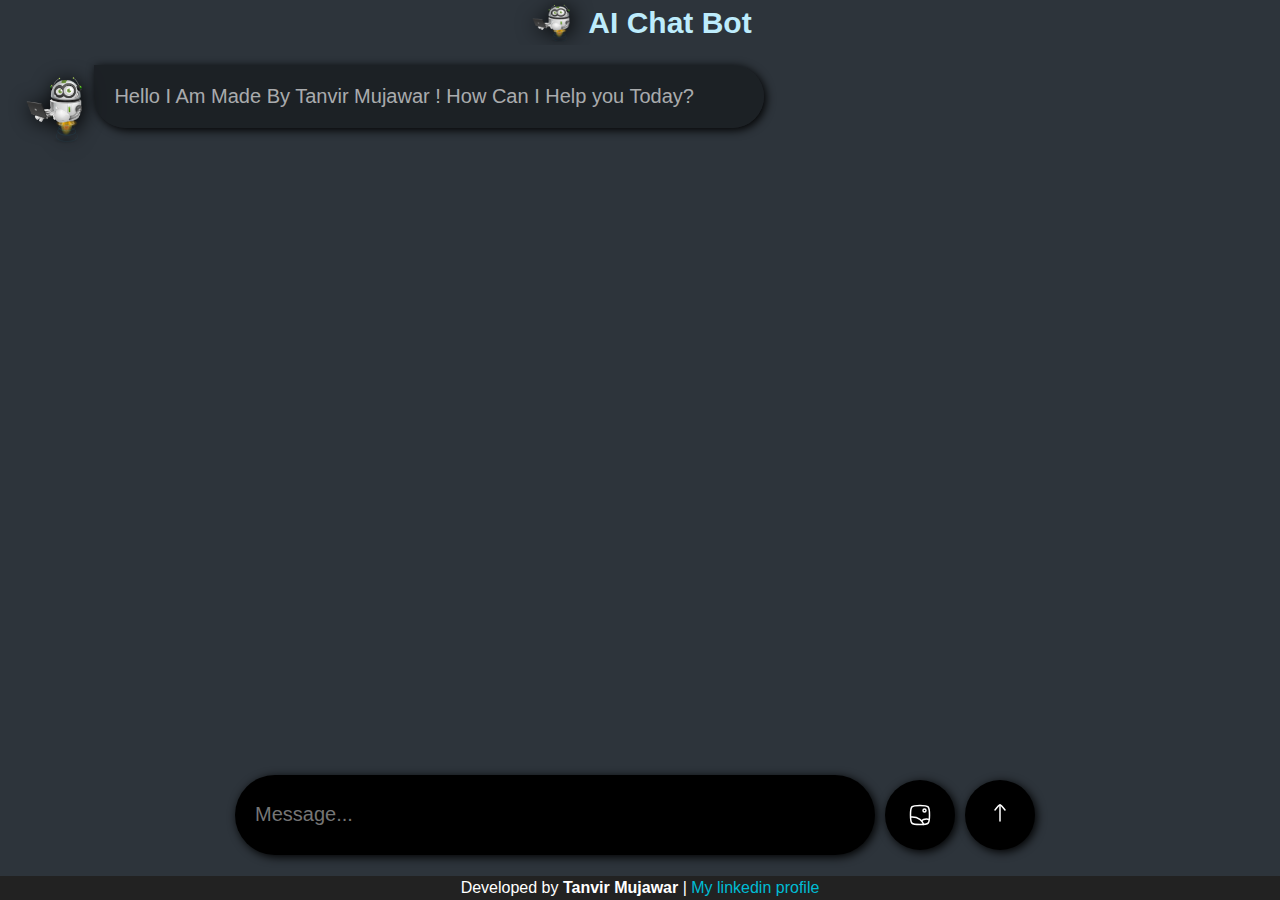
<file: index.html>
<!DOCTYPE html>
<html lang="en">
<head>
    <meta charset="UTF-8">
    <meta name="viewport" content="width=device-width, initial-scale=1.0">
    <title>Ai Chat Bot</title>
    <link rel="stylesheet" href="style.css">
</head>
<body>
    
    <div class="header">
        <img id="ai-image" src="ai.png" alt="" srcset=""> <h1 id="text1">AI Chat Bot</h1>
    </div>
    <div class="chat-container">
<div class="ai-chat-box">
    <img src="ai.png" alt="" id="aiImage" width="10%">
    <div class="ai-chat-area">
   Hello I Am Made By Tanvir Mujawar ! How Can I Help you Today?
    </div>

</div>
    </div>
    <div class="prompt-area">
<input type="text" id="prompt" placeholder="Message...">
<button id="image"><img src="img.svg" alt="">
<input type="file" accept="images/*" hidden></button>
<button id="submit"><img src="submit.svg" alt=""></button>

    

<div id="chatbox"></div>

    <!-- <button onclick="startListening()"><img src="mike2.png" alt=""></button>
    <button onclick="stopListening()"><img src="stop.png" alt=""></button>
    </div> -->
    <footer>
        
        <p>Developed by <strong>Tanvir Mujawar</strong> | <a href="https://www.linkedin.com/in/tanvir-mujawar-7573012aa?utm_source=share&utm_campaign=share_via&utm_content=profile&utm_medium=android_app " target="_blank">My linkedin profile</a></p>
    </footer>
    </div>
    
  <script src="script.js"></script>  
</body>
</html>
</file>
<file: style.css>
*{
    margin: 0;
    padding: 0;
    box-sizing: border-box;
    font-family: 'Gill Sans', 'Gill Sans MT', Calibri, 'Trebuchet MS', sans-serif;
}
body{
    width: 100%;
    height: 100vh;
    /* background: url('logo.png') no-repeat center center fixed;
    background-size: 300px; /* Adjust size as needed */
    /* background-blend-mode: overlay; */
    /* Adjust transparency */
    /* background-color: #000; */ 
    display: flex;
    flex-direction: column;
}
.chat-container {
    position: relative;
    padding-top: 20px;
}

.chat-container::before {
    content: "";
    background: url('bglogo.png') no-repeat center center;
    background-size: contain;
    position: absolute;
    top: 0;
    left: 0;
    width: 100%;
    height: 100%;
    opacity: 0.1; /* Adjust transparency */
   z-index: -1;
}
.chat-container{
    width: 100%;
    height: 80%;
    background-color: rgb(45, 52, 59);
    padding: 20px;
    display: flex;
    flex-direction: column;
    gap:20px;
    font-size: 20px;
    overflow: auto;
}
.user-chat-box{
    width: 60%;
    position: relative;
    left:40%;
}
.ai-chat-box{
    width: 60%;
    position: relative;
}
.user-chat-area{
    width: 90%;
    padding: 20px;
    background-color: black;
    color:rgba(255, 255, 255, 0.639);
    border-radius: 40px 0px 40px 40px;
    box-shadow: 2px 2px 10px black;
    display: flex;
    gap:10px;
    flex-direction: column;
}
.chooseimg{
    width: 30%;
    border-radius: 30px;
}
.ai-chat-area{
    width: 90%;
    padding: 20px;
    background-color: rgba(0, 0, 0, 0.361);
    position: relative;
    left:10%;
    color:rgba(255, 255, 255, 0.639);
    border-radius: 0px 40px 40px 40px;
    box-shadow: 2px 2px 10px black;
}
#userImage{
    position: absolute;
    right: 0;
    filter:drop-shadow( 2px 2px 10px black);

}
#aiImage{
    position: absolute;
left:0;
filter:drop-shadow( 2px 2px 10px black);
}
.prompt-area{
    width: 100%;
    height: 20%;
    background-color: rgb(45, 52, 59);
    display: flex;
    align-items: center;
    justify-content: center;
    gap:10px
}
.prompt-area input{
    width: 50%;
    height: 80px;
    background-color: black;
    outline: none;
    border:none;
    border-radius: 50px;
    padding: 20px;
    color: white;
    font-size: 20px;
    box-shadow: 2px 2px 10px black;
}
.prompt-area button{
    width: 70px;
    height: 70px;
    border-radius: 50%;
    background-color: black;
    border:none;
    box-shadow: 2px 2px 10px black;
    cursor: pointer;
    transition: all 0.5s;
}
.prompt-area button:hover{
    background-color: rgba(0, 0, 0, 0.338);
}
.load{
    filter:drop-shadow( 2px 2px 10px black)
}
.choose{
    width: 50px;
    height: 50px;
    border-radius: 50%;
}
#image{
    display: flex;
    align-items: center;
    justify-content: center;
    position: static;
}
@media (max-width:600px) {
    .user-chat-box{
        width: 80%;
        left:20%
    }
    .ai-chat-box{
        width: 80%;
    }
    
}
.header{
    width: 100%;
    height: 5%;
    background-color: rgb(45, 52, 59);
    display: flex;
    align-items: center;
    justify-content: center;
    gap:10px;
    
}
#ai-image{
    width: 50px;
    height: 50px;
    border-radius: 50%;
    filter:drop-shadow( 2px 2px 10px black);
}
#text1{
    color: #bdecfc;
    font-size: 30px;
    font-family: 'oswald', sans-serif;
    
}
footer {
    display: block;
    text-align: center;
    padding: 3px;
    background: #222;
    color: #fff;
    position: absolute;
    bottom: 0;
    width: 100%;
    margin-bottom: 0px;
    
}

footer a {
    color: #00bcd4;
    text-decoration: none;
}

footer a:hover {
    text-decoration: underline;
}
#footer{
    display: block;
}
.voice-controls {
    display: flex;
    justify-content: center;
    gap: 10px;
    margin-top: 10px;
}

#voice.listening {
    background-color: #ff4444;
    color: white;
}
</file>
